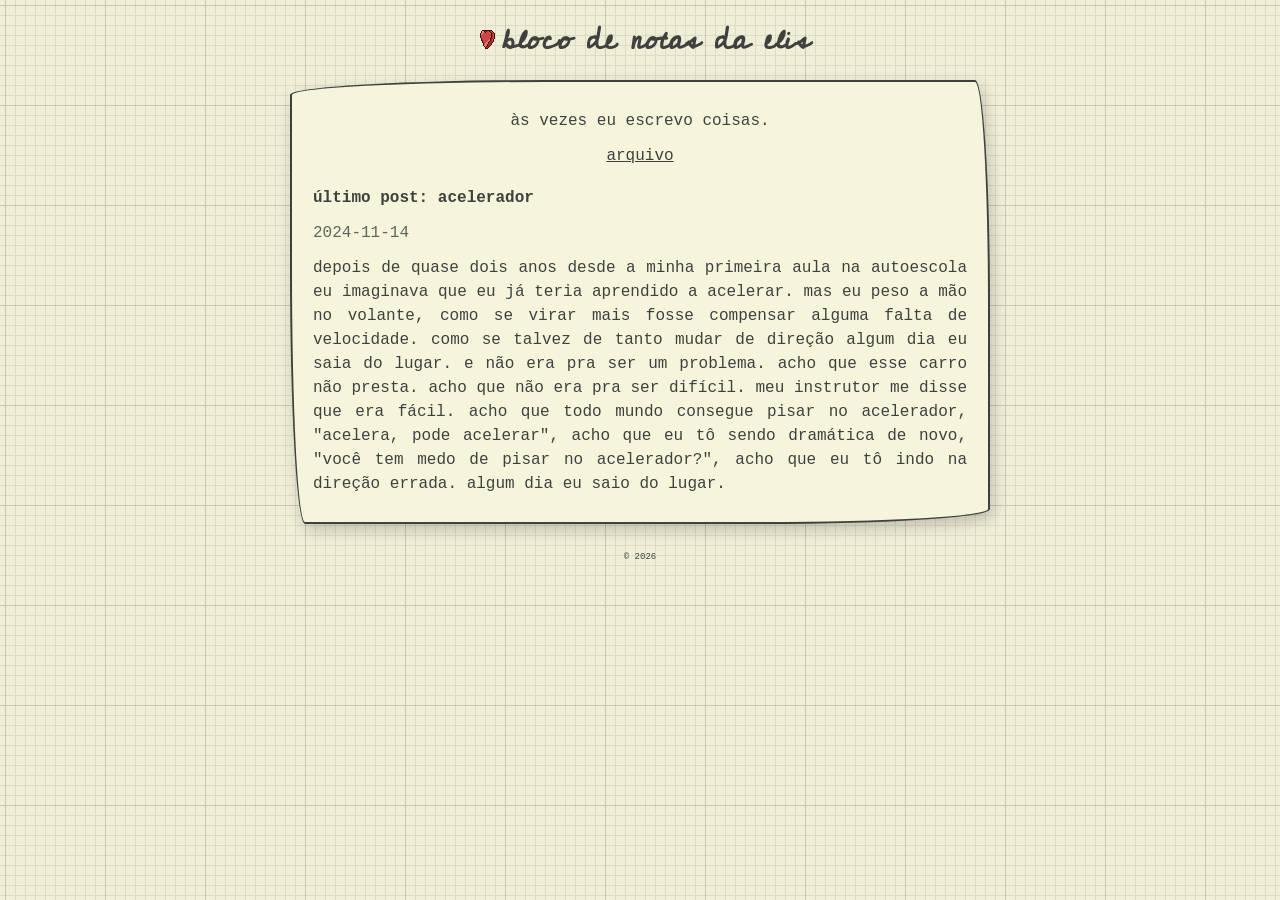
<file: index.html>
<!DOCTYPE html>
<html lang="pt-br">
<head>
    <meta charset="UTF-8">
    <meta name="viewport" content="width=device-width, initial-scale=1.0">
    <title>New Home</title>
    <link rel="stylesheet" href="styles.css">
    <link rel="preconnect" href="https://fonts.googleapis.com">
    <link rel="preconnect" href="https://fonts.gstatic.com" crossorigin>
    <link href="https://fonts.googleapis.com/css2?family=Cedarville+Cursive&display=swap" rel="stylesheet">
</head>

<body>
    <header>
        <img src="assets/cora1.webp" class="gif">
        <h1>bloco de notas da elis</h1>
    </header>

    <main>
        <p>às vezes eu escrevo coisas.</p>
        <a class="button" href="archive.html">arquivo</a>
        <div class="latest-post">
            <h2 class="post-title"></h2>
            <p class="post-date"></p>
            <article class="post-content"></article>
        </div>
    </main>
    <script src="scripts/latest.js"></script>

    <footer>
        <p>© 2026</p>
    </footer>
</body>
</html>
</file>
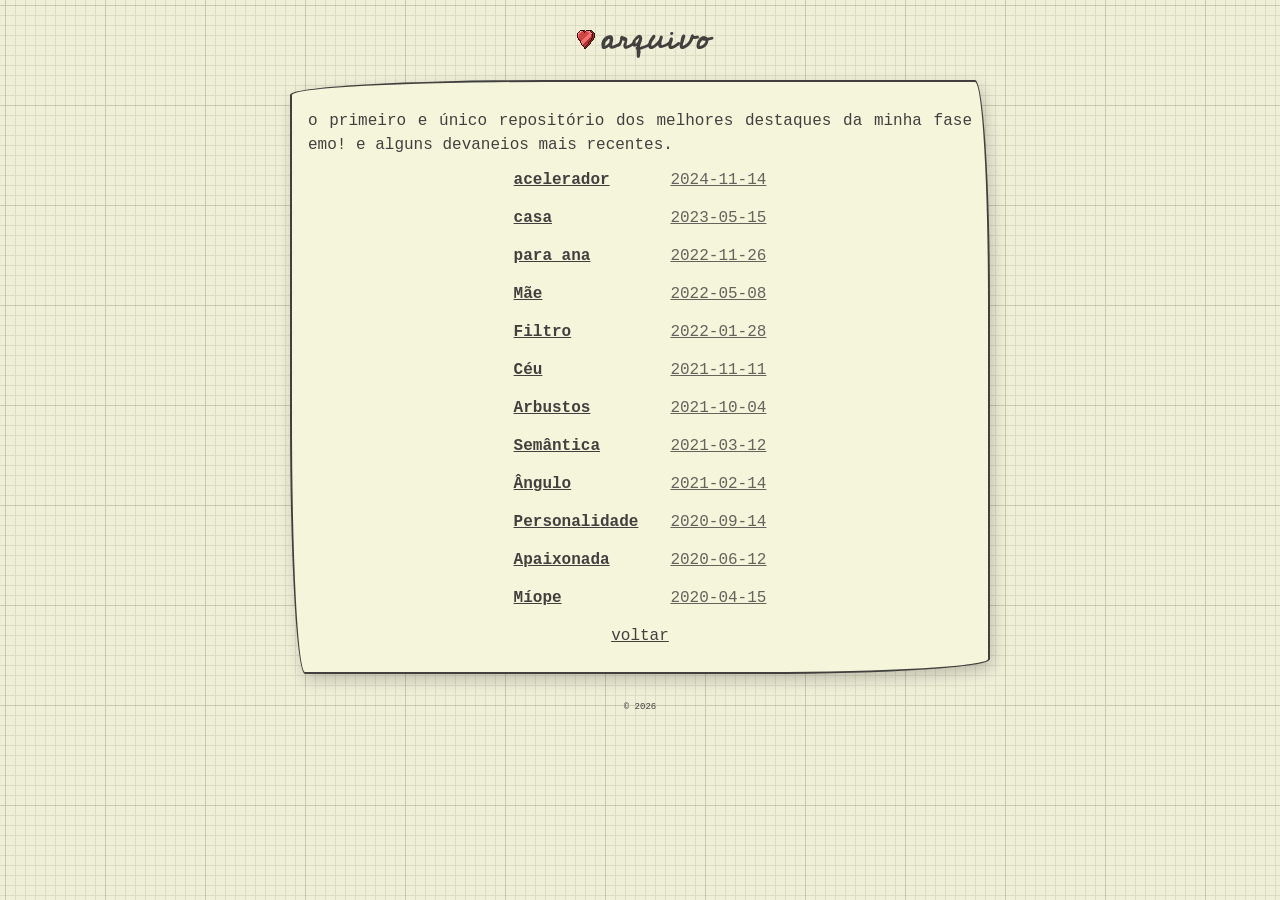
<file: archive.html>
<!DOCTYPE html>
<html lang="pt-br">
<head>
    <meta charset="UTF-8">
    <meta name="viewport" content="width=device-width, initial-scale=1.0">
    <title>Gaveta</title>
    <link rel="stylesheet" href="styles.css">
    <link rel="preconnect" href="https://fonts.googleapis.com">
    <link rel="preconnect" href="https://fonts.gstatic.com" crossorigin>
    <link href="https://fonts.googleapis.com/css2?family=Cedarville+Cursive&display=swap" rel="stylesheet">
</head>

<body>
    <header>
        <img src="assets/cora1.webp" class="gif">
        <h1>arquivo</h1>
    </header>

    <main>
        <p>o primeiro e único repositório dos melhores destaques da minha fase emo! e alguns devaneios mais recentes.</p>
        <div class="post-list"></div>
        <a class="button" href="index.html">voltar</a>
    </main>

    <footer>
        <p>© 2026</p>
    </footer>

    <script src="scripts/archive.js"></script>
</body>
</html>
</file>
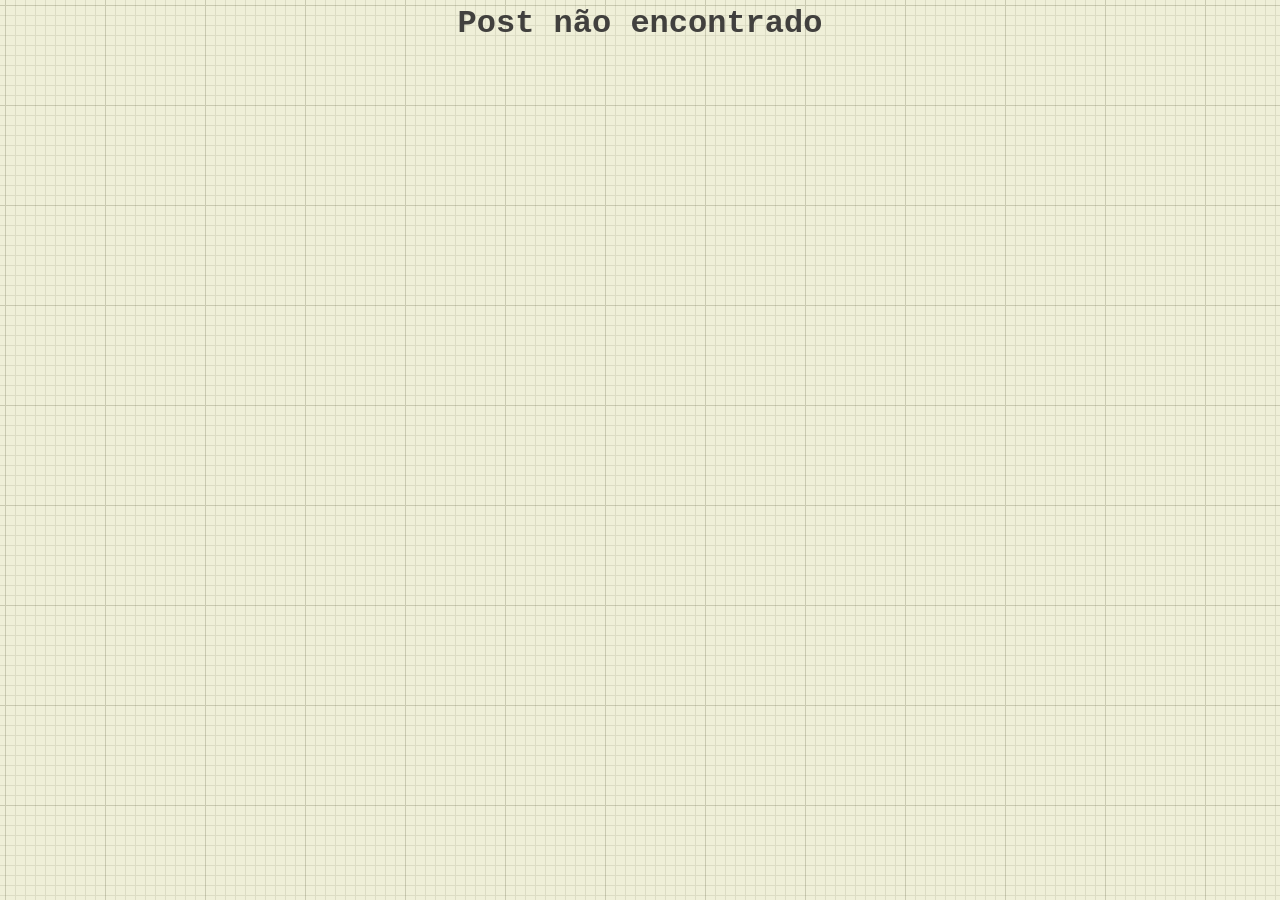
<file: post.html>
<!DOCTYPE html>
<html lang="pt-br">
<head>
    <meta charset="UTF-8">
    <meta name="viewport" content="width=device-width, initial-scale=1.0">
    <title>♡</title>
    <link rel="stylesheet" href="styles.css">
    <link rel="preconnect" href="https://fonts.googleapis.com">
    <link rel="preconnect" href="https://fonts.gstatic.com" crossorigin>
    <link href="https://fonts.googleapis.com/css2?family=Cedarville+Cursive&display=swap" rel="stylesheet">
</head>

<body>
    <header>
        <img src="assets/cora1.webp" class="gif">
        <h1 class="post-title"></h1>
    </header>

    <main>
        <p class="post-date"></p>
        <article class="post-content"></article>
        <a class="button" href="archive.html">voltar</a>
    </main>

    <footer>
        <p>© 2026</p>
    </footer>

    <script src="scripts/post.js"></script>
</body>
</html>
</file>
<file: styles.css>
* {
  margin: 0;
  padding: 0;
  box-sizing: border-box;
}

body {
  display: flex;
  line-height: 1.5;
  min-height: 100vh;
  flex-direction: column;
  align-items: center;
  font-family: 'Courier New', Courier, monospace;
  color: #41403E;
  background-color: #efefd8;
  background-image: url("data:image/svg+xml,%3Csvg xmlns='http://www.w3.org/2000/svg' width='100' height='100' viewBox='0 0 100 100'%3E%3Cg fill-rule='evenodd'%3E%3Cg fill='%238e8e71' fill-opacity='0.39'%3E%3Cpath opacity='.5' d='M96 [base64] 0v-9h-9v9h9zm-10 0v-9h-9v9h9zm-10 0v-9h-9v9h9zm-10 0v-9h-9v9h9zm-10 0v-9h-9v9h9zm-10 0v-9h-9v9h9zm-10 0v-9h-9v9h9zm-10 0v-9h-9v9h9zm-9-10h9v-9h-9v9zm10 0h9v-9h-9v9zm10 0h9v-9h-9v9zm10 0h9v-9h-9v9zm10 0h9v-9h-9v9zm10 0h9v-9h-9v9zm10 0h9v-9h-9v9zm10 0h9v-9h-9v9zm9-10v-9h-9v9h9zm-10 0v-9h-9v9h9zm-10 0v-9h-9v9h9zm-10 0v-9h-9v9h9zm-10 0v-9h-9v9h9zm-10 0v-9h-9v9h9zm-10 0v-9h-9v9h9zm-10 0v-9h-9v9h9zm-9-10h9v-9h-9v9zm10 0h9v-9h-9v9zm10 0h9v-9h-9v9zm10 0h9v-9h-9v9zm10 0h9v-9h-9v9zm10 0h9v-9h-9v9zm10 0h9v-9h-9v9zm10 0h9v-9h-9v9zm9-10v-9h-9v9h9zm-10 0v-9h-9v9h9zm-10 0v-9h-9v9h9zm-10 0v-9h-9v9h9zm-10 0v-9h-9v9h9zm-10 0v-9h-9v9h9zm-10 0v-9h-9v9h9zm-10 0v-9h-9v9h9zm-9-10h9v-9h-9v9zm10 0h9v-9h-9v9zm10 0h9v-9h-9v9zm10 0h9v-9h-9v9zm10 0h9v-9h-9v9zm10 0h9v-9h-9v9zm10 0h9v-9h-9v9zm10 0h9v-9h-9v9zm9-10v-9h-9v9h9zm-10 0v-9h-9v9h9zm-10 0v-9h-9v9h9zm-10 0v-9h-9v9h9zm-10 0v-9h-9v9h9zm-10 0v-9h-9v9h9zm-10 0v-9h-9v9h9zm-10 0v-9h-9v9h9zm-9-10h9v-9h-9v9zm10 0h9v-9h-9v9zm10 0h9v-9h-9v9zm10 0h9v-9h-9v9zm10 0h9v-9h-9v9zm10 0h9v-9h-9v9zm10 0h9v-9h-9v9zm10 0h9v-9h-9v9z'/%3E%3Cpath d='M6 5V0H5v5H0v1h5v94h1V6h94V5H6z'/%3E%3C/g%3E%3C/g%3E%3C/svg%3E");
}

header, main, footer {
  padding: 1rem;
  display: flex;
}

header {
  width: 100%;
  align-items: center;
  justify-content: center;
  font-family: "Cedarville Cursive", cursive;
  font-weight: 400;
  font-size: 1rem;
}

.gif {
  height: 2rem;
}

main {
  width: 95%;
  max-width: 700px;
  flex-direction: column;
  align-items: center;
  font-size: 1rem;
  background-color: #f5f5dc;
  border-top-left-radius: 255px 15px;
  border-top-right-radius: 15px 225px;
  border-bottom-right-radius: 225px 15px;
  border-bottom-left-radius:15px 255px;
  border:solid 2px #41403E;
  box-shadow: 3px 6px 15px rgba(0, 0, 0, 0.2);
}

footer {
  width: 100%;
  align-items: center;
  justify-content: center;
  font-size: xx-small;
}

p {
  text-align: justify;
  margin: 5px auto;
  padding-top: 6px;
}

h2 {
  margin: 5px auto;
  font-size: 1rem;
  font-weight: bold;
}

.post-date {
  opacity: 0.8;
}

.button {
  display: flex;
  flex-direction: row;
  justify-content: space-between;
  align-items: center;

  color: #41403E;
  cursor: pointer;
  padding: 6px;
  margin-bottom: 2px;
}

.button:hover {
  box-shadow: 2px 2px 8px rgba(0, 0, 0, 0.2);
  background-color: #41403e81;
  color: #f5f5dc;
  text-decoration: none;
}

.button .post-title {
  margin-right: 1rem;
  font-weight: bold;
}

.button .post-date {
  margin-left: 1rem;
}

.latest-post {
  margin: 5px;
}

.illustration {
  height: 200px;
  margin: 6px auto;
}
</file>
